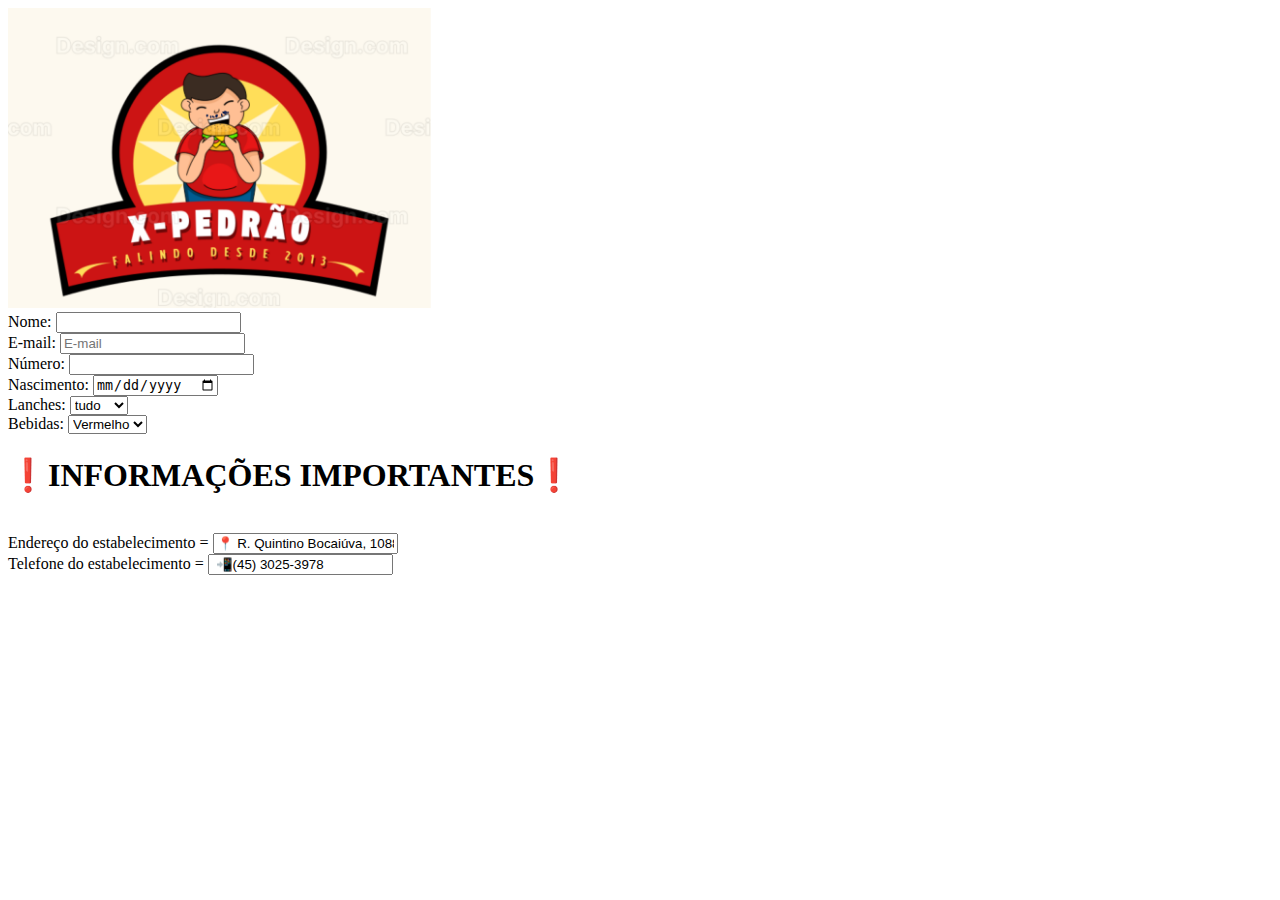
<file: index.html>
<!DOCTYPE html>
<html lang="pt-br">

<head>
    <meta charset="UTF-8">
    <meta name="viewport" content="width=device-width, initial-scale=1.0">
    <link rel="stylesheet" href="style.css">
    <title>Document</title>
</head>

<body>
    <img id="logo" src="imagens/x-pedrao.png" alt="">
    <br>

 <label>Nome: <input type="text" id="nome"></label>
    <br>
    <label for="telefone_cliente">E-mail:</label>
    <input type="text" name="e-mail_cliente" id="e-mail_cliente" placeholder="E-mail">
    <br>
    <label for="numero_cliente">Número:</label>
    <input type="number" name="numero_cliente" id="numero">
    <br>
    <label for="data_nascimento">Nascimento:</label>
    <input type="date" name="data_nascimento" id="data_nascimento">
    <br>
    <label for="opçoes_cardapiolanches">Lanches:</label>
<select name="cores">
    <option value="X-tudo">tudo</option>
    <option value="X-gaúcho">Azul</option>
    <option value="X-salada"></option> 
    <option value="">X-egg</option>
    <option value=""><x-bacon></x-bacon></option>
</select>
    <br>
    <label for="opçoes_cardapiobebidas">Bebidas:</label>
<select name="cores">
    <option value="vermelho">Vermelho</option>
    <option value="azul">Azul</option>
    <option value="verde">Verde</option>
</select>
    <br>
    <h1> ❗​INFORMAÇÕES IMPORTANTES❗​ </h1>
    <br>
    Endereço do estabelecimento = <input type="text" name="endereço"
        value="📍​ R. Quintino Bocaiúva, 1088 - Centro, Foz do Iguaçu - PR, 85851-130 📍​" readonly>
    <br>
    Telefone do estabelecimento = <input type="text" name="telefone" value=" 📲​(45) 3025-3978" readonly>

   <script src="script.js"></script>
</body>

</html>
</file>
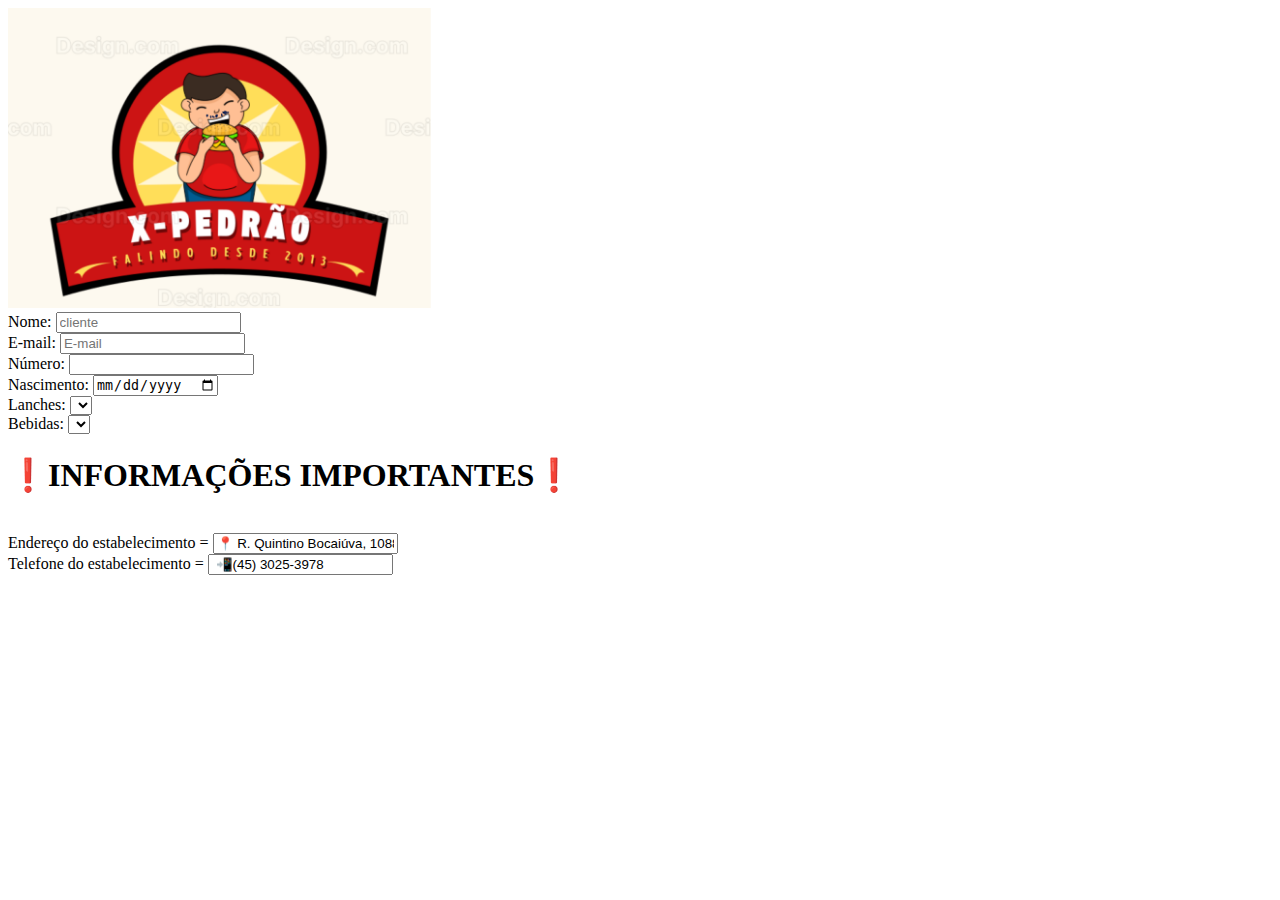
<file: pias_hamburger-main/index.html>
<!DOCTYPE html>
<html lang="en">

<head>
    <meta charset="UTF-8">
    <meta name="viewport" content="width=device-width, initial-scale=1.0">
    <link rel="stylesheet" href="style.css">
    <title>Document</title>
</head>

<body>
    <img id="logo" src="imagens/x-pedrao.png" alt="">
    <br>
    <label for="nome_cliente">Nome:</label>
    <input type="text" name="nome_cliente" id="nome_cliente" placeholder="cliente">
    <br>
    <label for="telefone_cliente">E-mail:</label>
    <input type="text" name="e-mail_cliente" id="e-mail_cliente" placeholder="E-mail">
    <br>
    <label for="numero_cliente">Número:</label>
    <input type="number" name="numero_cliente" id="numero">
    <br>
    <label for="data_nascimento">Nascimento:</label>
    <input type="date" name="data_nascimento" id="data_nascimento">
    <br>
    <label for="opçoes_cardapiolanches">Lanches:</label>
    <select id="opçoes_cardapiolanches"></select>
    <br>
    <label for="opçoes_cardapiobebidas">Bebidas:</label>
    <select id="opçoes_cardapiobebidas"></select>
    <br>
    <h1> ❗​INFORMAÇÕES IMPORTANTES❗​ </h1>
    <br>
    Endereço do estabelecimento = <input type="text" name="endereço"
        value="📍​ R. Quintino Bocaiúva, 1088 - Centro, Foz do Iguaçu - PR, 85851-130 📍​" readonly>
    <br>
    Telefone do estabelecimento = <input type="text" name="telefone" value=" 📲​(45) 3025-3978" readonly>

   <script src="script.js"></script>
</body>

</html>
</file>
<file: style.css>
#logo{
    height: 300px;
}
</file>
<file: pias_hamburger-main/style.css>
#logo{
    height: 300px;
}
</file>
